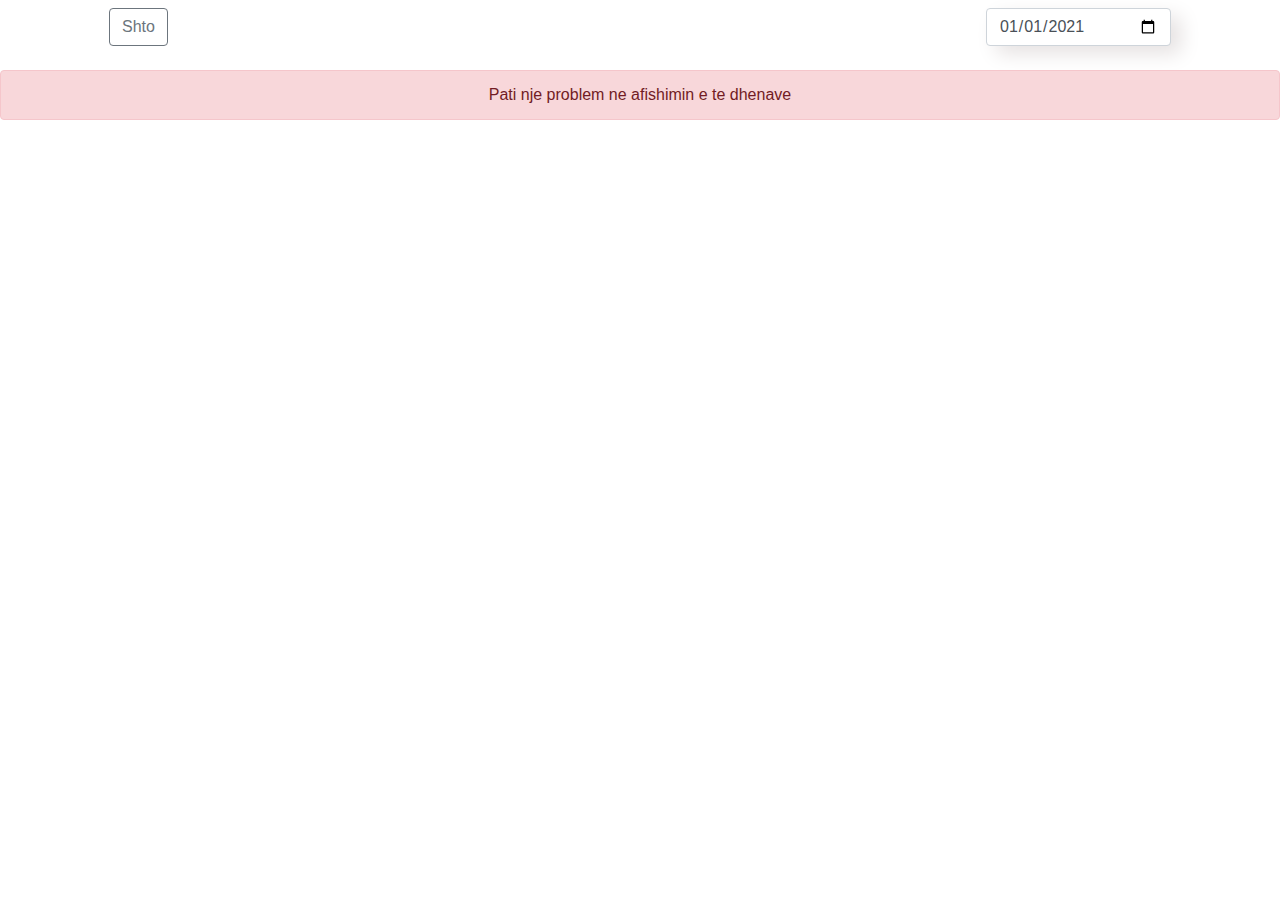
<file: index.html>
<!DOCTYPE html>
<html lang="en">
<head>
    <meta charset="UTF-8">
    <meta http-equiv="X-UA-Compatible" content="IE=edge">
    <meta name="viewport" content="width=device-width, initial-scale=1.0">
    <title>Hospital</title>
    <link rel="stylesheet" href="style.css">
    <script src="https://ajax.googleapis.com/ajax/libs/jquery/3.3.1/jquery.min.js"></script>
    <link rel="stylesheet" href="https://stackpath.bootstrapcdn.com/bootstrap/4.5.2/css/bootstrap.min.css">
    <style>
      .table{
        table-layout: fixed;
      }
      .table td,.table th{
        border: 1px solid black;
      }
    </style>
  </head>
<body>
    <div id="output"></div>
    <div class="container">
      <div class="d-flex mb-4 mt-2">
        <a class="btn btn-outline-secondary mr-auto ml-4" href="./shto_punonjes/index.html">Shto</a>
        <input class="form-control col-2 mr-4" type="date" value="2021-01-01" id="date">
      </div>
  
  </div>
  <div id="alert"></div>
    <script src="script.js"></script>

    
</body>
</html>
</file>
<file: style.css>
table td,
table th {
  text-align: center;
  font-size: 20px;
}
.table td {
  border: 1px solid black;
}

button,
input {
  background-color: 888888;
  box-shadow: 10px 8px 20px rgb(230, 226, 226);
}
</file>
